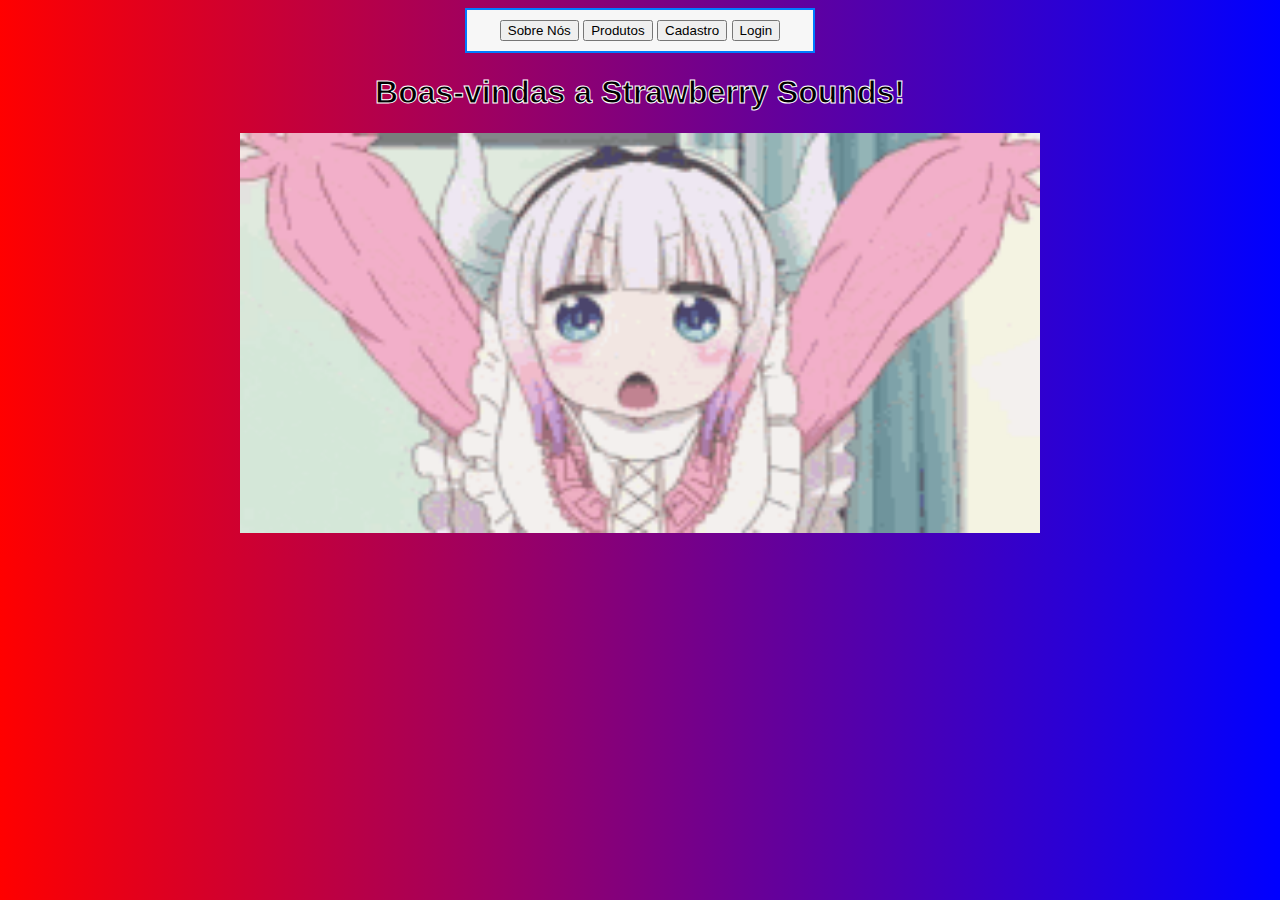
<file: index.html>
<!DOCTYPE html>
<html>

<head>
    <link rel="stylesheet" href="styles/style.css">
    <link rel="icon" href="images/index.png" type="image/x-icon" />
    <title>Strawberry Sounds</title>
</head>

<body class="bodyInd">
    <div class="box">
            <button onclick="window.location.href='./about.html'">Sobre Nós</button>
            <button onclick="window.location.href='./produtos.html'">Produtos</button>
            <button onclick="window.location.href='./cadastro.html'">Cadastro</button>
            <button onclick="window.location.href='./login.html'">Login</button>
    </div>
    <div class="tituloInd">
        <h1>Boas-vindas a Strawberry Sounds!</h1>
        <p>
            <img src="images/oiiii.gif" width="800" height="400">
        </p>
    </div>
</body>

</html>
</file>
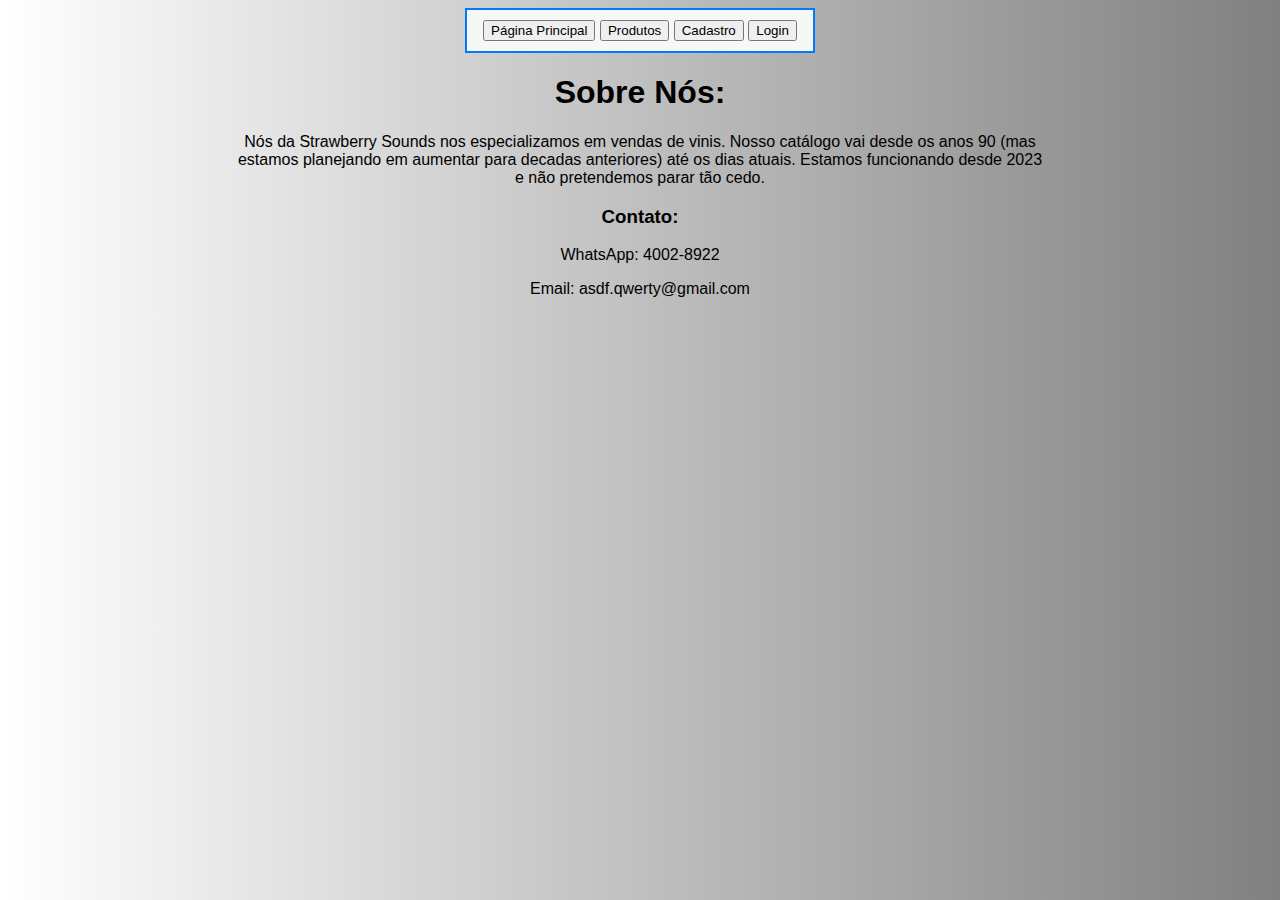
<file: about.html>
<!DOCTYPE html>
<html>

<head>
    <link rel="stylesheet" href="styles/style.css">
    <link rel="icon" href="images/about.png" type="image/x-icon" />
    <title>Sobre Nós</title>
</head>

<body class="bodyAbout">
    <div class="box">
        <button onclick="window.location.href='./index.html'">Página Principal</button>
        <button onclick="window.location.href='./produtos.html'">Produtos</button>
        <button onclick="window.location.href='./cadastro.html'">Cadastro</button>
        <button onclick="window.location.href='./login.html'">Login</button>
    </div>
    <div class="tituloAbo">
        <h1>Sobre Nós:</h1>
    </div>
    <div class="contentAbo">
        <p>Nós da Strawberry Sounds nos especializamos em vendas de vinis. Nosso catálogo vai desde os anos 90 (mas
            <br>estamos planejando em aumentar para decadas anteriores) até os dias atuais. Estamos funcionando desde
            2023
            <br>e não pretendemos parar tão cedo.
        </p>
    </div>
    <div class="tituloAbo">
        <h3>Contato:</h3>
    </div>
    <div class="contentAbo">
        <p>WhatsApp: 4002-8922</p>
        <p>Email: asdf.qwerty@gmail.com</p>
    </div>
</body>

</html>
</file>
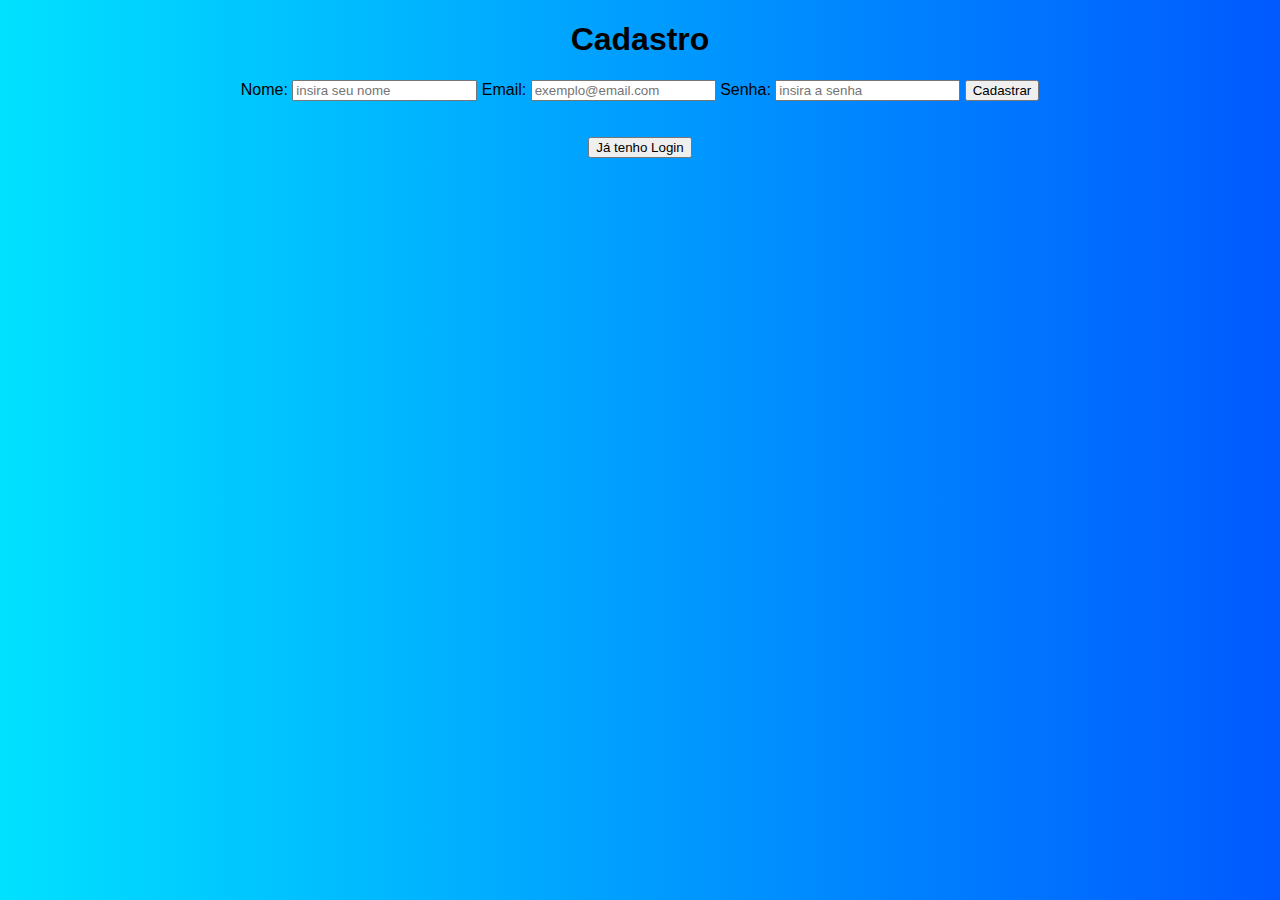
<file: cadastro.html>
<!DOCTYPE html>
<html lang="en">

<head>
    <title>Tela de Cadastro</title>
    <script src="index.js" defer></script>
    <link rel="stylesheet" href="styles/style.css" type="text/css">
</head>

<body class="bodyReg">
    <div class="register" id="register-container">
        <h1> Cadastro </h1>
        <form>
            <label for="register-nome">Nome: </label>
            <input type="name" id="register-nome" placeholder="insira seu nome" required>

            <label for="register-email">Email: </label>
            <input type="email" id="register-email" placeholder="exemplo@email.com" required>

            <label for="register-senha">Senha: </label>
            <input type="password" id="register-senha" placeholder="insira a senha" required>

            <button type="button" onclick="register()"> Cadastrar </button>
        </form>
        <br>
    <div id="result"></div>
    <br>
    <button onclick="window.location.href='./login.html'">Já tenho Login</button>
    </div>
</body>

</html>
</file>
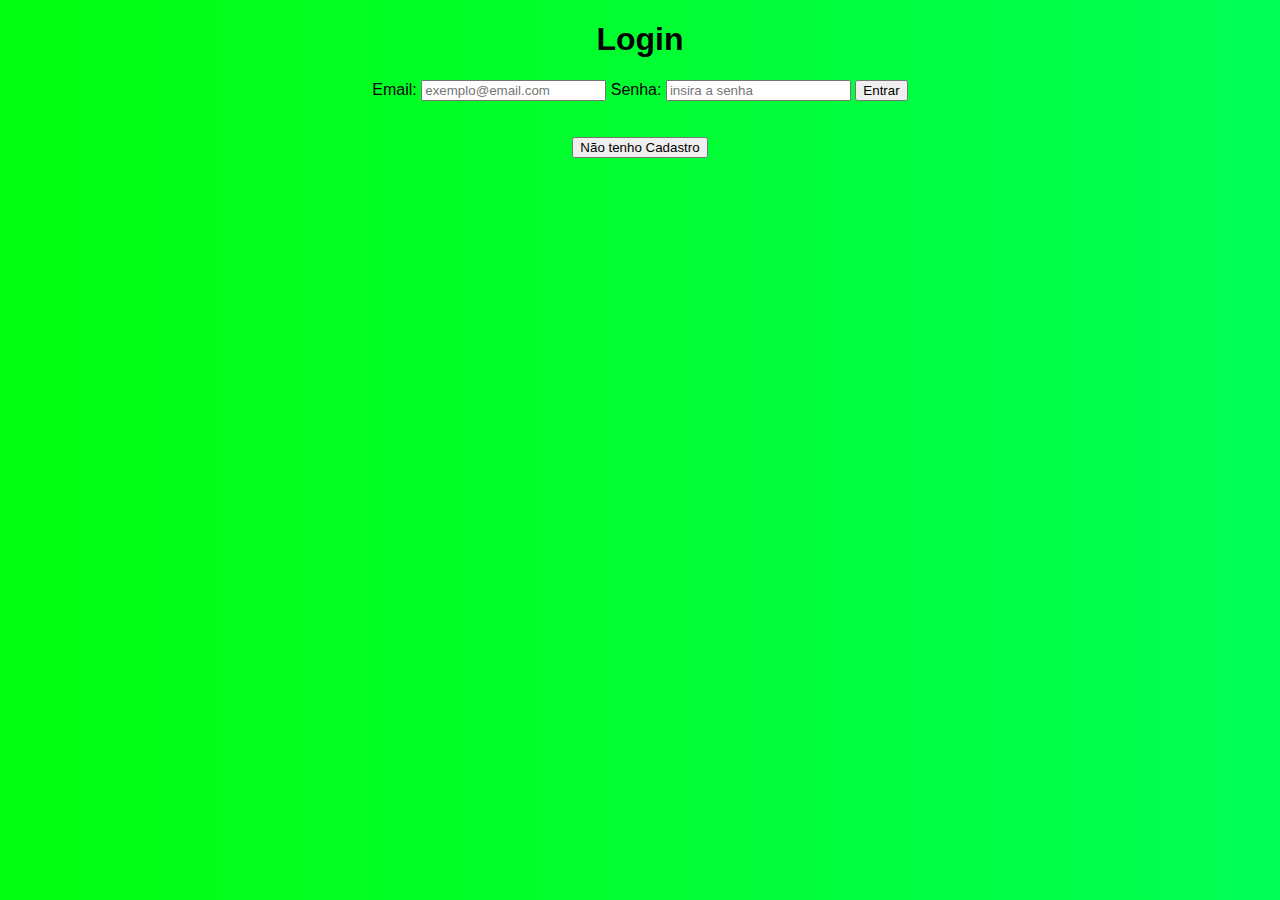
<file: login.html>
<!DOCTYPE html>
<html lang="en">

<head>
    <title>Tela de Login</title>
    <script src="index.js" defer></script>
    <link rel="stylesheet" href="styles/style.css" type="text/css">
</head>

<body class="bodyLog">
    <div class="login" id="login-container">
        <h1> Login </h1>
        <form>
            <label for="login-email">Email: </label>
            <input type="email" id="login-email" placeholder="exemplo@email.com" required>

            <label for="login-senha">Senha: </label>
            <input type="password" id="login-senha" placeholder="insira a senha" required>

            <button type="button" onclick="login()">Entrar</button>
        </form>
        <br>
    <div id="result"></div>
    <br>
    <button onclick="window.location.href='./cadastro.html'">Não tenho Cadastro</button>
    </div>
</body>

</html>
</file>
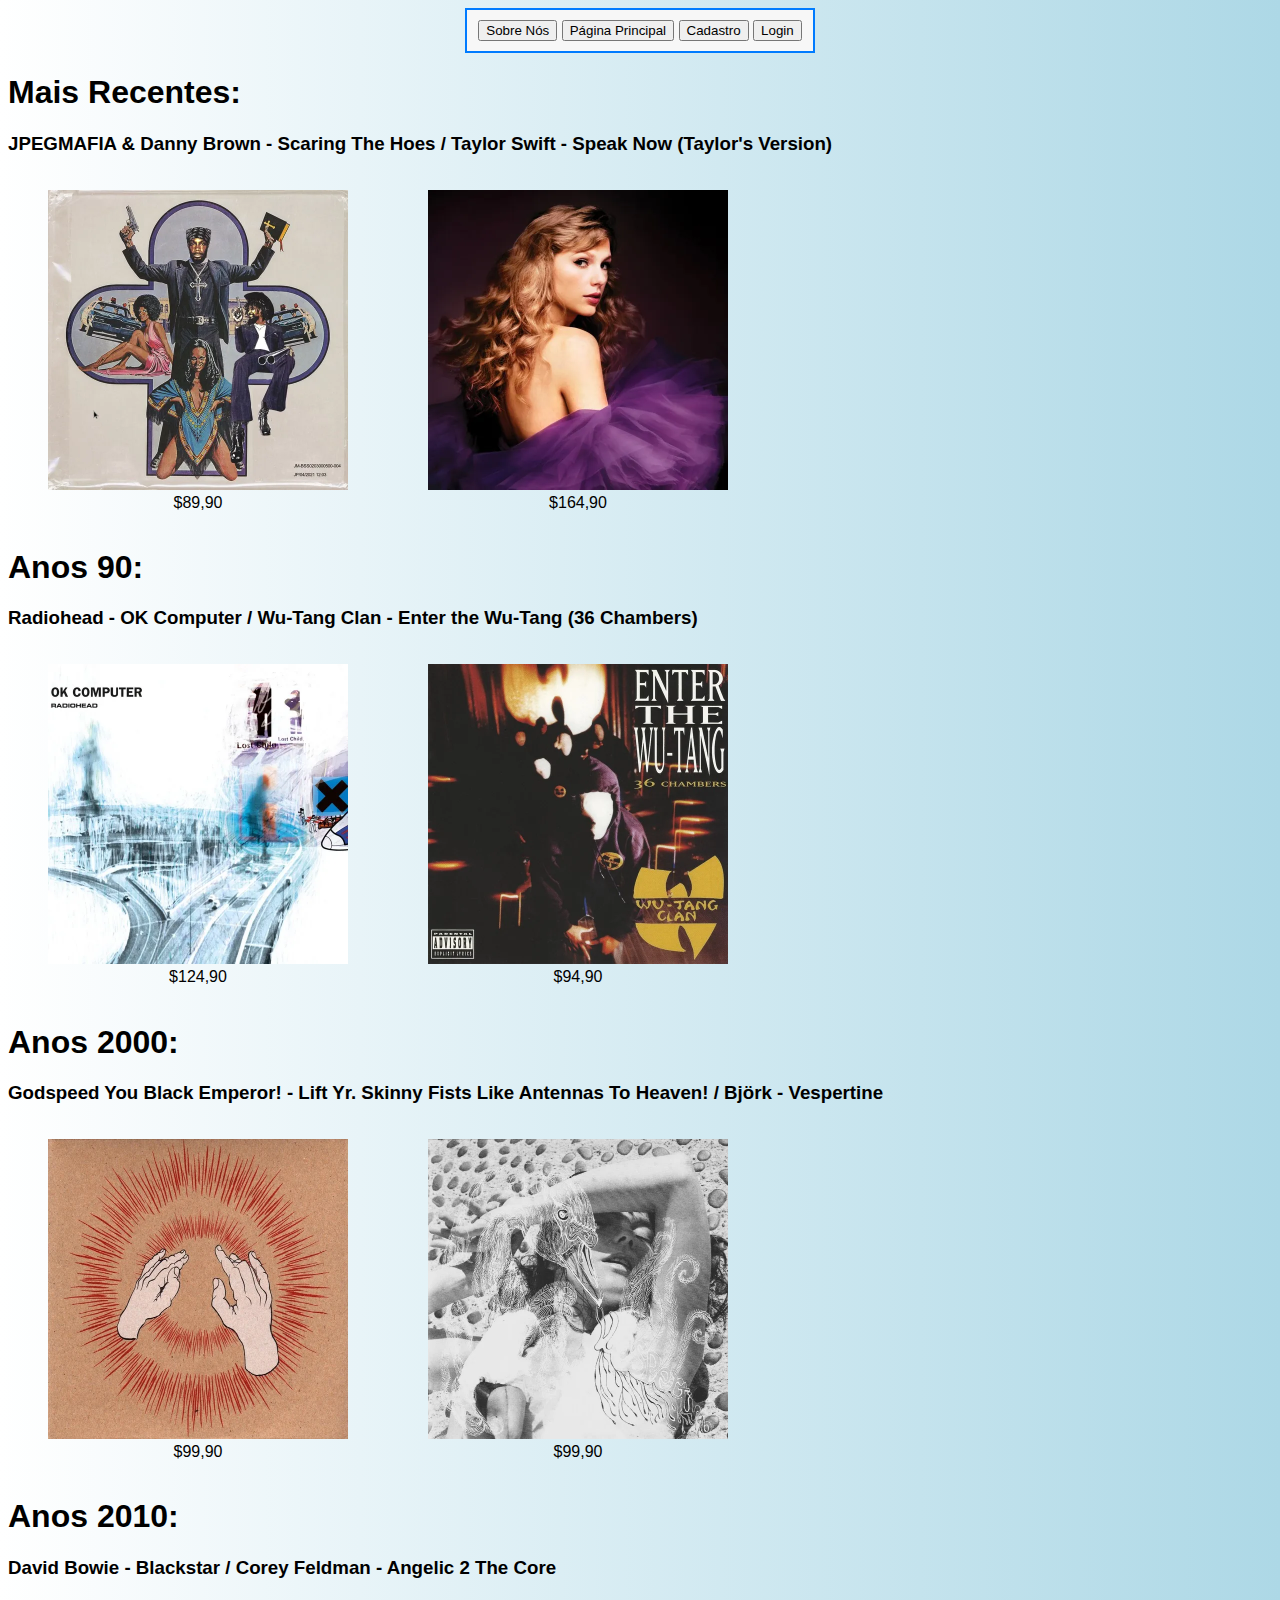
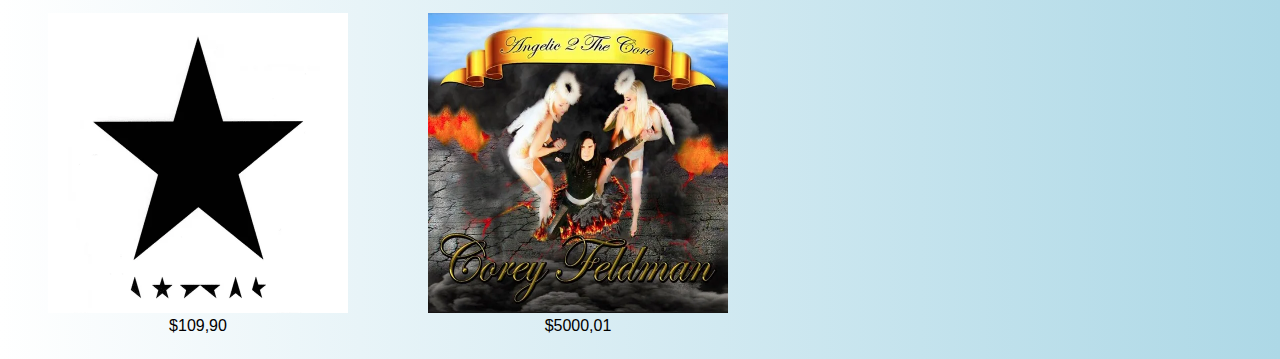
<file: produtos.html>
<!DOCTYPE html>
<html>

<head>
    <link rel="stylesheet" href="styles/style.css">
    <link rel="icon" href="images/produtos.png" type="image/x-icon" />
    <title>Produtos</title>
</head>

<body class="bodyStuff">
    <div class="box">
        <button onclick="window.location.href='./about.html'">Sobre Nós</button>
        <button onclick="window.location.href='./index.html'">Página Principal</button>
        <button onclick="window.location.href='./cadastro.html'">Cadastro</button>
        <button onclick="window.location.href='./login.html'">Login</button>
    </div>
    <div class="tituloPro">
        <h1>Mais Recentes:</h1>
    </div>
    <div class="contentPro">
        <h3>JPEGMAFIA & Danny Brown - Scaring The Hoes / Taylor Swift - Speak Now (Taylor's Version)</h3>
    </div>
    <div class="vinylPro">
        <figure>
            <img src="images/scaringthehoes.jpg" width="300" height="300">
            <figcaption>$89,90</figcaption>
        </figure>
        <figure>
            <img src="images/taylorsspeaknow.jpg" width="300" height="300">
            <figcaption>$164,90</figcaption>
        </figure>
    </div>
    <div class="tituloPro">
        <h1>Anos 90:</h1>
    </div>
    <div class="contentPro">
        <h3>Radiohead - OK Computer / Wu-Tang Clan - Enter the Wu-Tang (36 Chambers)</h3>
    </div>
    <div class="vinylPro">
        <figure>
            <img src="images/okcomputer.jpg" width="300" height="300">
            <figcaption>$124,90</figcaption>
        </figure>
        <figure>
            <img src="images/36chambers.jpg" width="300" height="300">
            <figcaption>$94,90</figcaption>
        </figure>
    </div>
    <div class="tituloPro">
        <h1>Anos 2000:</h1>
    </div>
    <div class="contentPro">
        <h3>Godspeed You Black Emperor! - Lift Yr. Skinny Fists Like Antennas To Heaven! / Björk - Vespertine</h3>
    </div>
    <div class="vinylPro">
        <figure>
            <img src="images/skinnyfists.jpg" width="300" height="300">
            <figcaption>$99,90</figcaption>
        </figure>
        <figure>
            <img src="images/vespertine.jpg" width="300" height="300">
            <figcaption>$99,90</figcaption>
        </figure>
    </div>
    <div class="tituloPro">
        <h1>Anos 2010:</h1>
    </div>
    <div class="contentPro">
        <h3>David Bowie - Blackstar / Corey Feldman - Angelic 2 The Core</h3>
    </div>
    <div class="vinylPro">
        <figure>
            <img src="images/blackstar.jpg" width="300" height="300">
            <figcaption>$109,90</figcaption>
        </figure>
        <figure>
            <img src="images/angelic2thecore.jpg" width="300" height="300">
            <figcaption>$5000,01</figcaption>
        </figure>
    </div>
</body>

</html>
</file>
<file: styles/style.css>
.bodyReg {
    font-family: 'Helvetica', sans-serif;
    background: linear-gradient(to right, rgb(0, 225, 255), rgb(0, 89, 255));
}

.bodyLog {
    font-family: 'Helvetica', sans-serif;
    background: linear-gradient(to right, rgb(0, 255, 13), rgb(0, 255, 85));
}

.bodyInd {
    font-family: 'Helvetica', sans-serif;
    background: linear-gradient(to right, red, blue);
}

.bodyAbout {
    font-family: 'Helvetica', sans-serif;
    background: linear-gradient(to right, white, grey);
}

.bodyStuff {
    font-family: 'Helvetica', sans-serif;
    background: linear-gradient(to right, white, lightblue);
}

.tituloInd {
    -webkit-text-stroke: 1px white;
    text-align: center;
}

.tituloAbo {
    text-align: center;
}

.contentAbo {
    text-align: center;
}

.vinylPro {
    display: flex;
    text-align: center;
}

.register {
    text-align: center;
}

.login {
    text-align: center;
}

.box {
    width: 350px;
    height: 45px;
    padding: 10px;
    border: 2px solid #007bff;
    margin: auto;
    background-color: #f7f7f7;
    box-sizing: border-box;
    text-align: center;
}

.box:hover {
    background-color: #007bff
}
</file>
